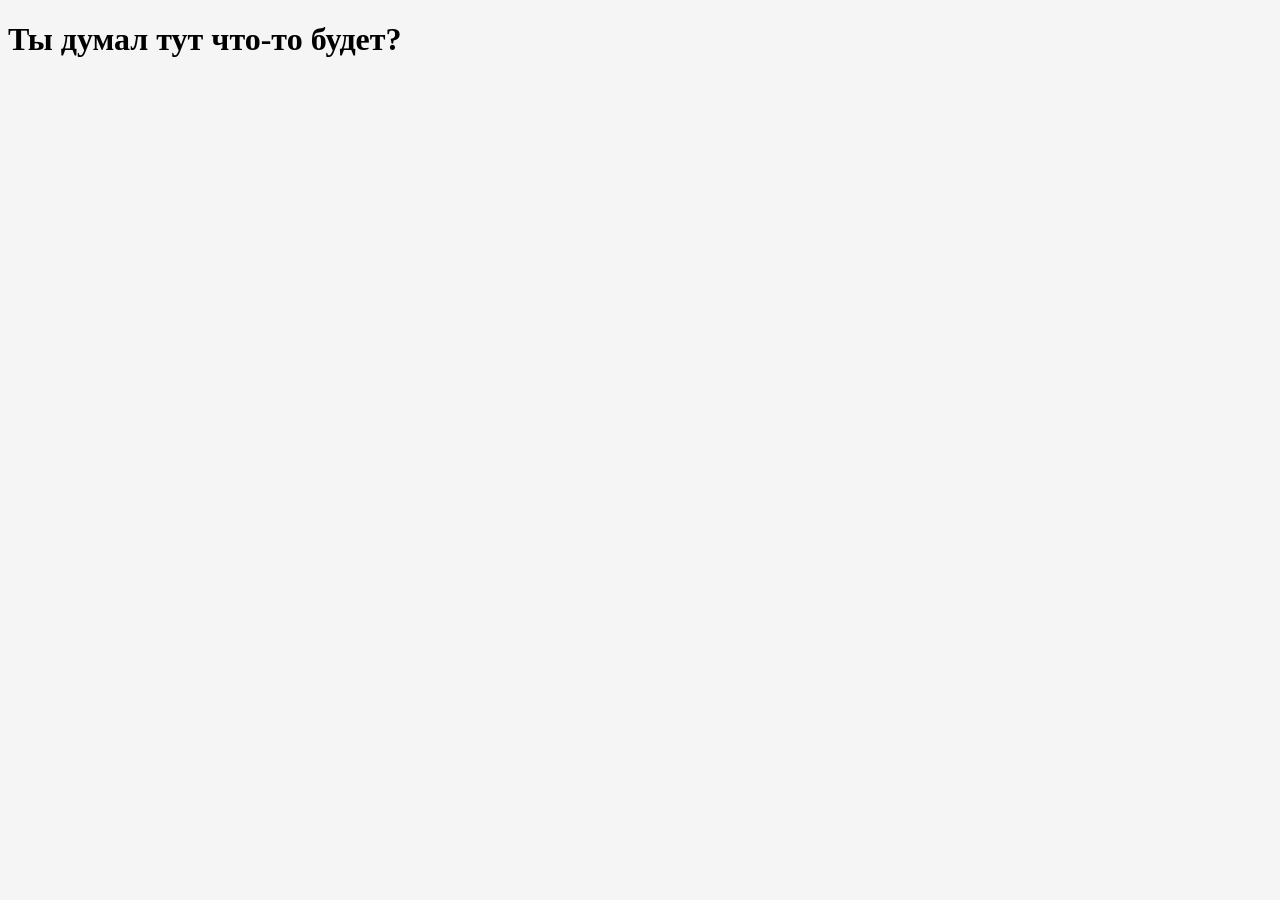
<file: Rofl.html>
<!DOCTYPE html>
<html lang="en">
<head>
    <meta charset="UTF-8">
    <meta name="viewport" content="width=device-width, initial-scale=1.0">
    <title>Document</title>
    <style>
        body{
            background-color: #f5f5f5;
        }
    </style>
</head>
<body>
    <h1>Ты думал тут что-то будет?</h1>
</body>
</html>
</file>
